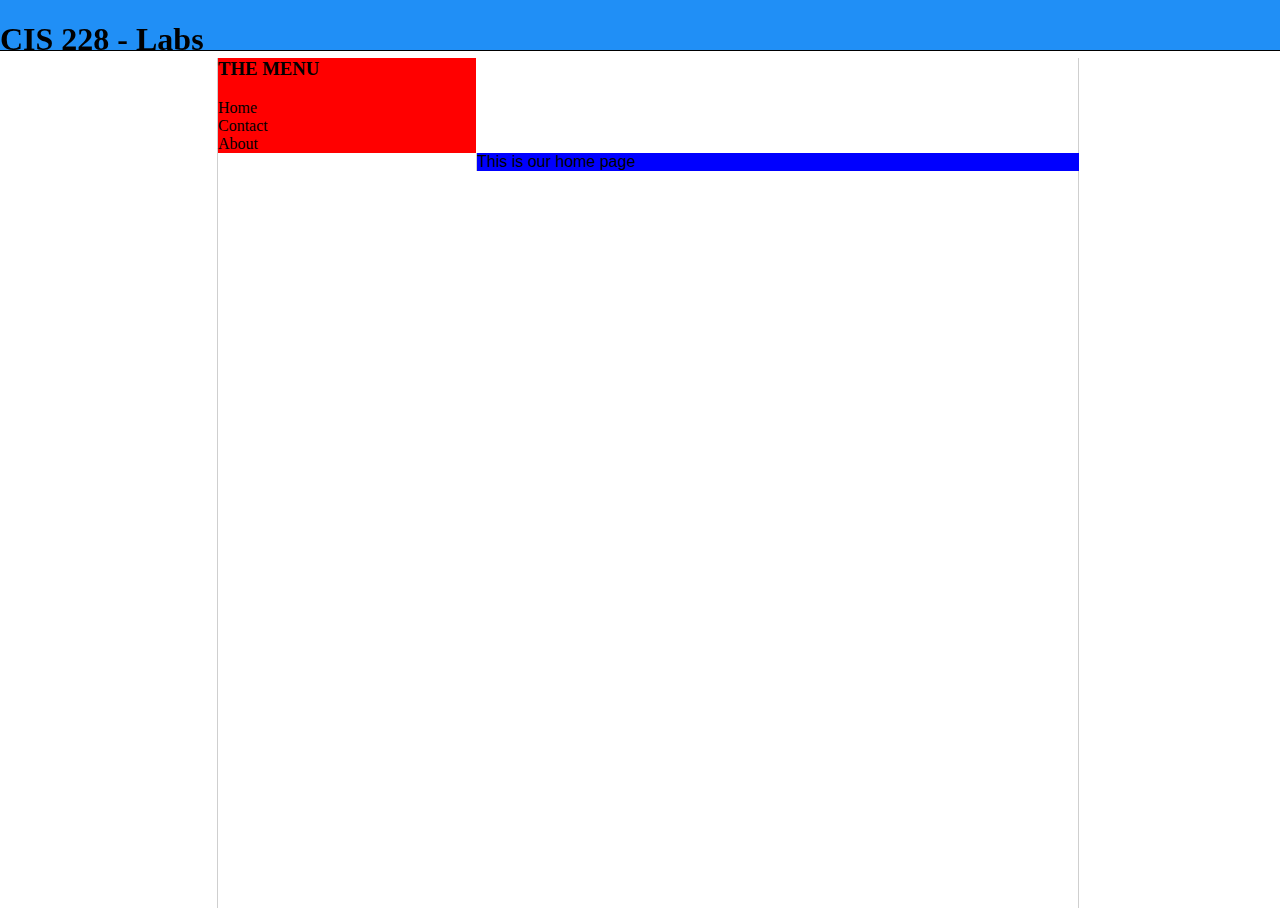
<file: index.html>
<!doctype html>

<html>
	<head>
		<script type="text/javascript" src="lab.js"></script>
		<link rel="stylesheet" type="text/css" href="lab.css"/>
	</head>
	<body onload="load();">
		<div id="wrapper">
			<div id="header">
				<h1>CIS 228 - Labs</h1>
			</div>
			<div id="content">
				<div id="menu">
					<h3>THE MENU</h3>
				</div>
				<div id="detail"/></div>
			</div>
			<div id="footer"></div>
		</div>
	</body>
</html>
</file>
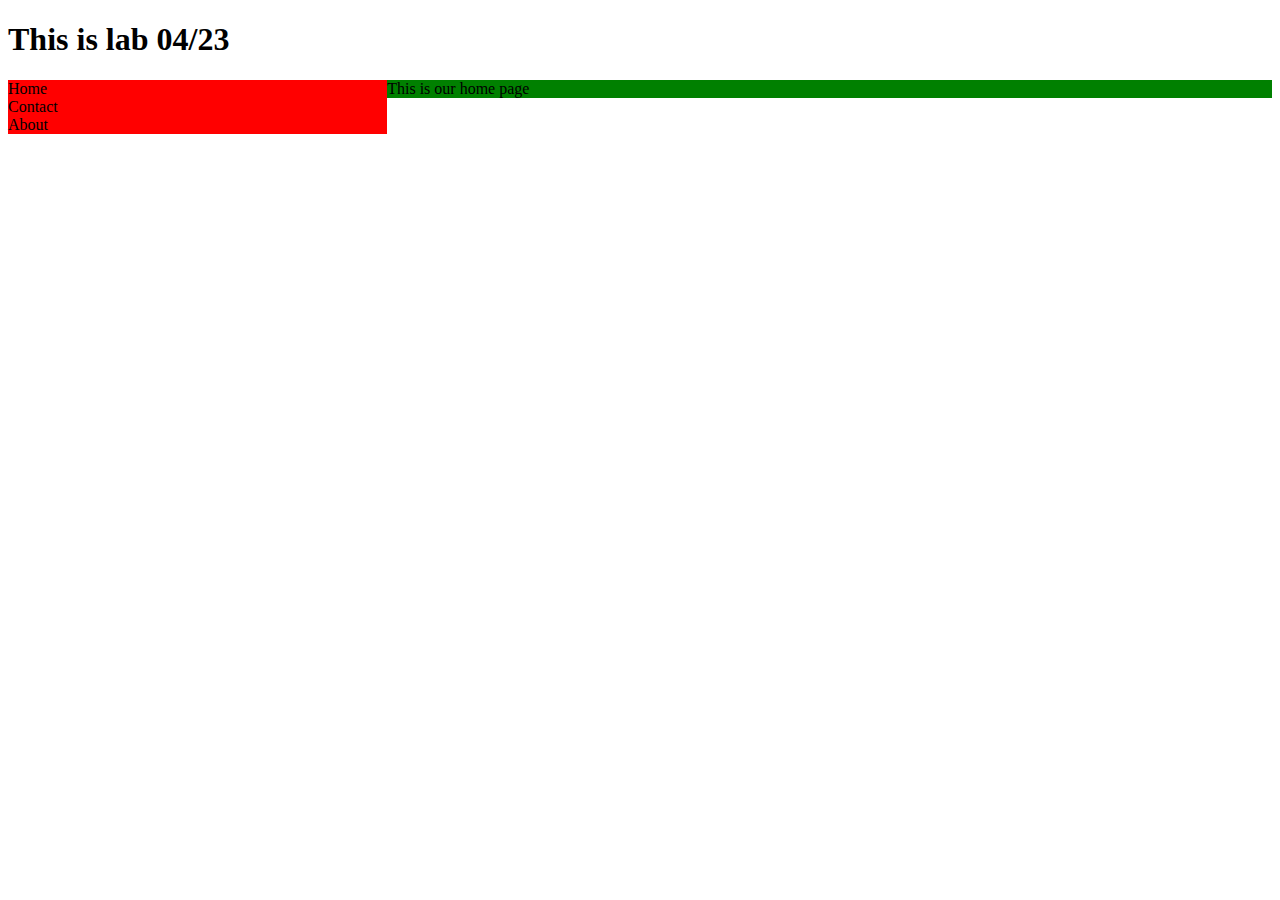
<file: lab0423.html>
<!doctype html>

<html>
	<head>
		<script type="text/javascript" src="lab0423.js"></script>
		<link rel="stylesheet" type="text/css" href="lab0423.css"/>
	</head>
	<body onload="load();">
		<h1>This is lab 04/23</h1>


		<div id="container">
			<div id="menu"></div>
			<div id="content"/></div>
		</div>


	</body>
</html>
</file>
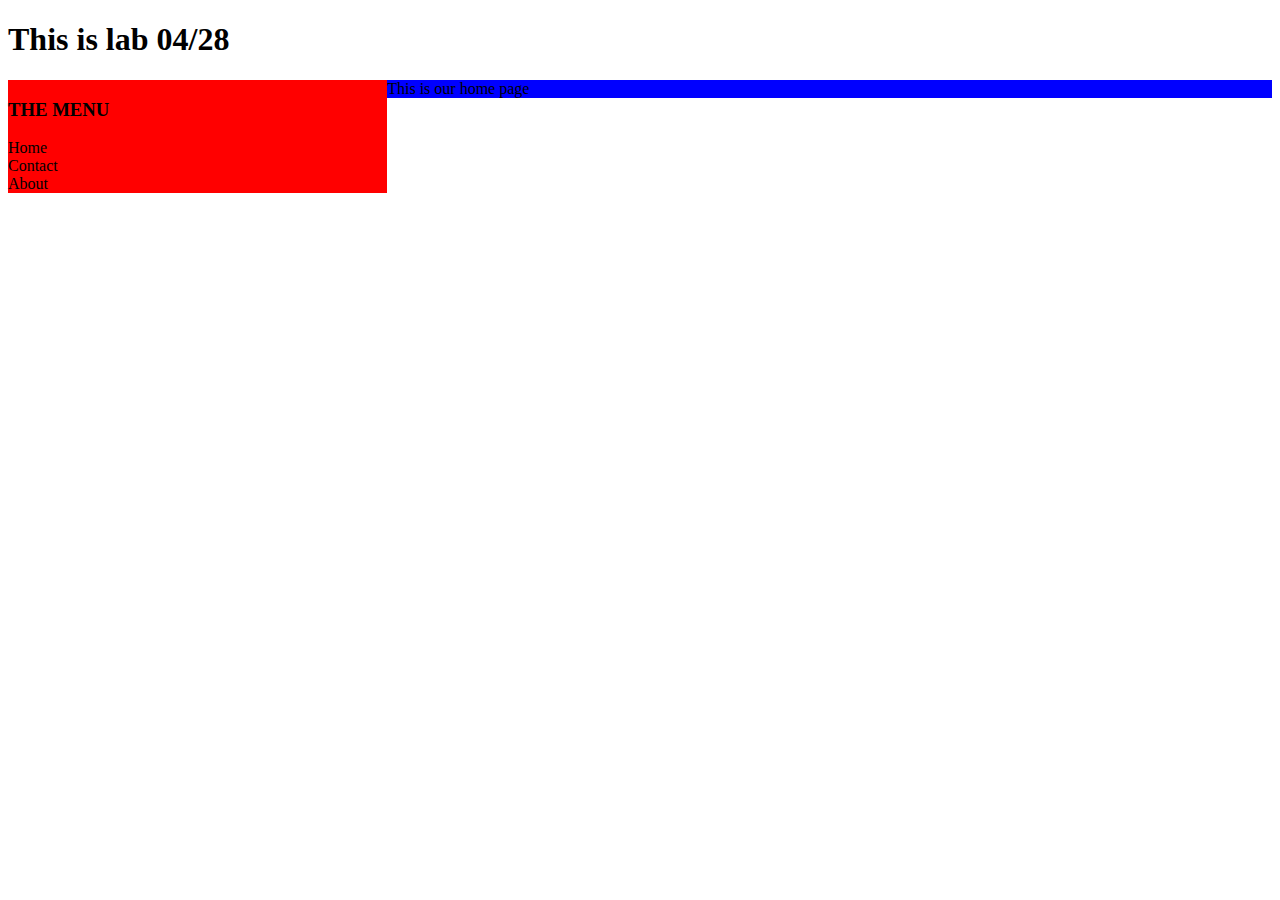
<file: lab0428.html>
<!doctype html>

<html>
	<head>
		<script type="text/javascript" src="lab0428.js"></script>
		<link rel="stylesheet" type="text/css" href="lab0428.css"/>
	</head>
	<body onload="load();">
		<h1>This is lab 04/28</h1>


		<div id="container">
			<div id="menu">
				<h3>THE MENU</h3>
			</div>
			<div id="content"/></div>
		</div>


	</body>
</html>
</file>
<file: lab.css>
/* this is a comment */

#wrapper {
position:absolute;
height:100%;
width:100%;
overflow:auto;

}
#header {
	position:fixed;
	top:0px;
	right:0px;
	left:0px;
	background-color:#208ff6;
	border-bottom:1px solid black;
	height:50px;
	width:100%;
	z-index:1;
}
div#content {
	/*width: 100%;*/
position:relative;
margin-top:50px;
margin-bottom:0px;
margin-right:auto;
margin-left:auto;
width:860px;
min-height:100%;
height:auto;
border-left:1px solid #cfcfcf;
border-right:1px solid #cfcfcf;
background-color:white;
}
div#menu {
/*	float: left;
	background-color: red;
	width: 30%;
	min-height:100%*/

background-color: red;
min-height:100%;
/*height:auto;*/
width:30%;
margin-left:0px;

}

div#detail {
/*	float: right;
	background-color: green;
	width: 70%;
	min-height:100%*/
min-height:100%;
/*height:auto;*/
margin-left:30%;
width:70%;
border-left:1px solid #d0d0d0;
font-family:'Titillium Web', sans-serif;
font-weight:200;
}

.menuitem {
	cursor: pointer;
}

.home {
	background-color: blue;
}

.contact {
	background-color: purple;
}

.about {
background-color: green;	
}
</file>
<file: lab0423.css>
/* this is a comment */
div#container {
	width: 100%;
}
div#menu {
	float: left;
	background-color: red;
	width: 30%;
}

div#content {
	float: right;
	background-color: green;
	width: 70%;
}
</file>
<file: lab0428.css>
/* this is a comment */
div#container {
	width: 100%;
}
div#menu {
	float: left;
	background-color: red;
	width: 30%;
}

div#content {
	float: right;
	/*background-color: green;*/
	width: 70%;
}

.menuitem {
	cursor: pointer;
}

.home {
	background-color: blue;
}

.contact {
	background-color: purple;
}

.about {
background-color: green;	
}
</file>
